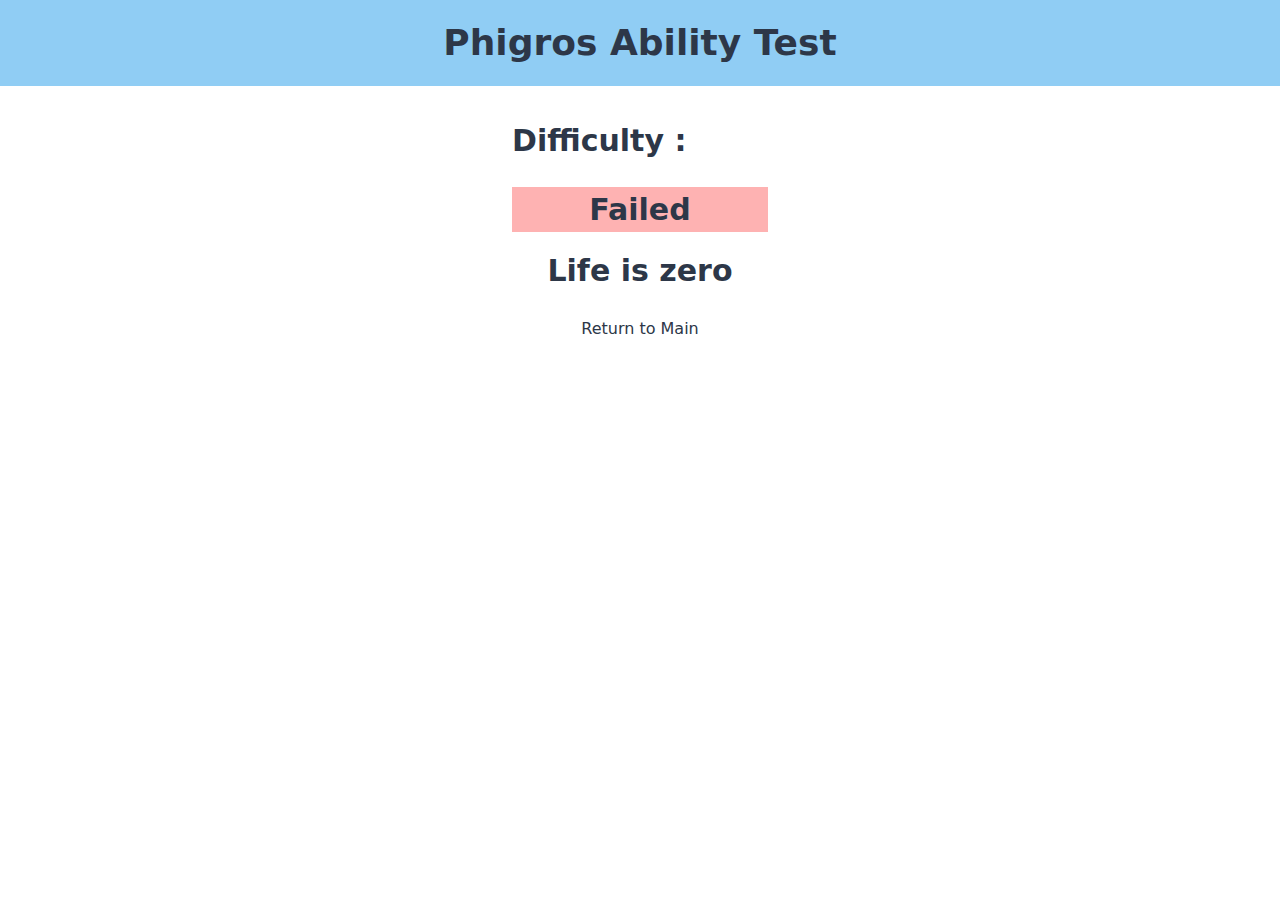
<file: failed.html>
<!DOCTYPE html>
<html lang="en">

<head>
    <meta charset="UTF-8" />
    <meta name="viewport" content="width=device-width, initial-scale=1.0" />
    <title>Phigros Ability Test</title>
    <link rel="stylesheet" href="css/styles.css" />
</head>

<body class="w-full text-gray-800">
    <header class="p-4 text-center bg-blue-300 mb-4">
        <h1 class="text-4xl font-bold">Phigros Ability Test</h1>
    </header>
    <main class="mx-auto my-8 w-1/2 sm:w-1/4 md:w-1/3 lg:w-1/4 xl:w-1/5 text-center">
        <div class="flex justify-between items-center">
            <h2 class="font-bold text-base md:text-3xl">Difficulty :</h2>
            <h2 class="font-bold text-base md:text-3xl" id="current-diff-in-failed"></h2>
        </div>
        <div class="my-6">
            <h2 class="font-bold text-base md:text-3xl bg-red-300 mb-4">Failed</h2>
            <h3 class="font-bold text-base md:text-3xl">Life is zero</h3>
        </div>
        <a class="btn hover:bg-blue-400 transition ease-out duration-300" href="index.html">Return to Main</a>
    </main>
    <script type="module" src="js/failed.js"></script>
</body>

</html>
</file>
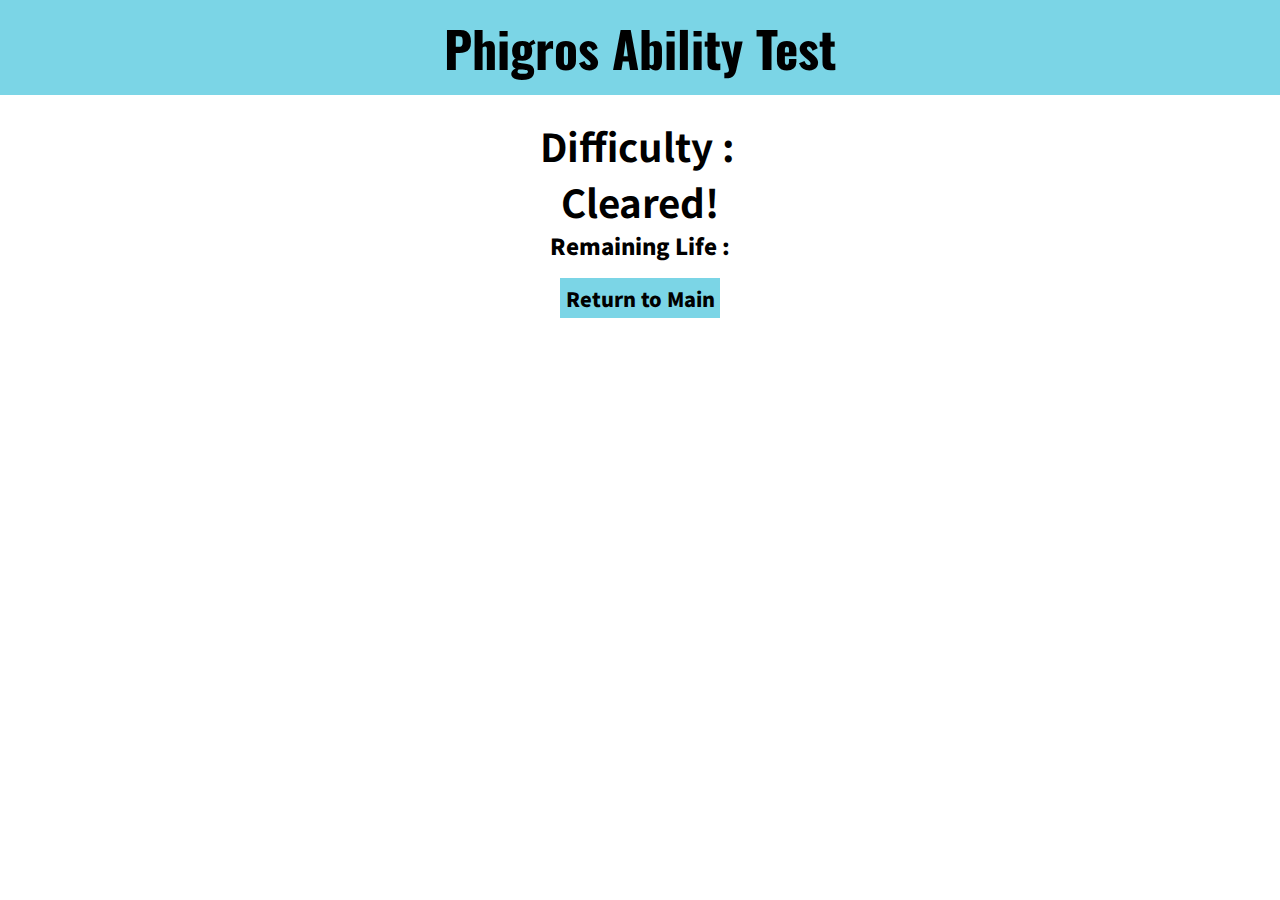
<file: success.html>
<!DOCTYPE html>
<html lang="en">
    <head>
        <meta charset="UTF-8" />
        <meta name="viewport" content="width=device-width, initial-scale=1.0" />
        <title>Phigros Ability Test</title>
        <link rel="stylesheet" href="css/success.css" />
    </head>
    <body>
        <header>
            <h1>Phigros Ability Test</h1>
        </header>
        <main>
            <div class="chosen-difficulty">
                <h2>Difficulty :</h2>
                <h2 id="current-diff-in-success"></h2>
            </div>
            <div class="result">
                <h2>Cleared!</h2>
                <div class="life-container">
                    <h3>Remaining Life :</h3>
                    <h3 id="current-life"></h3>
                </div>
            </div>
            <a href="index.html">Return to Main</a>
        </main>
        <script type="module" src="js/success.js"></script>
    </body>
</html>
</file>
<file: css/success.css>
@import url("https://fonts.googleapis.com/css2?family=Noto+Sans+JP:wght@400;700;900&family=Open+Sans:wght@400;700&family=Oswald:wght@700&display=swap");
* {
  box-sizing: border-box;
  margin: 0;
  padding: 0;
  font-size: 11px; }

body {
  font-family: "Noto Sans JP", sans-serif; }

header {
  text-align: center;
  background-color: #7bd5e6; }
  header h1 {
    font-family: "Oswald", sans-serif;
    font-size: 4.5rem;
    padding: 1rem 0; }

main {
  width: 80%;
  margin: 2rem auto;
  text-align: center; }
  main h2 {
    font-size: 3.5rem;
    display: inline; }
  main #current-diff-in-success {
    margin-left: 0.5rem; }
  main h3 {
    font-size: 2rem;
    margin-bottom: 2rem; }
  main a {
    font-family: "Noto Sans JP", sans-serif;
    font-weight: 900;
    font-size: 1.8rem;
    text-decoration: none;
    color: #000;
    background-color: #7bd5e6;
    padding: 0.5rem; }
  main a {
    margin-top: 2rem;
    font-family: "Noto Sans JP", sans-serif;
    font-weight: 900;
    font-size: 1.8rem;
    text-decoration: none;
    color: #000;
    background-color: #7bd5e6;
    padding: 0.5rem; }
  main .life-container {
    margin-bottom: 2rem; }
    main .life-container h3 {
      font-family: "Oswald" sans-serif;
      display: inline;
      font-weight: 900;
      font-size: 2rem; }

@media (max-width: 450px) {
  header h1 {
    font-size: 3.5rem; } }
</file>
